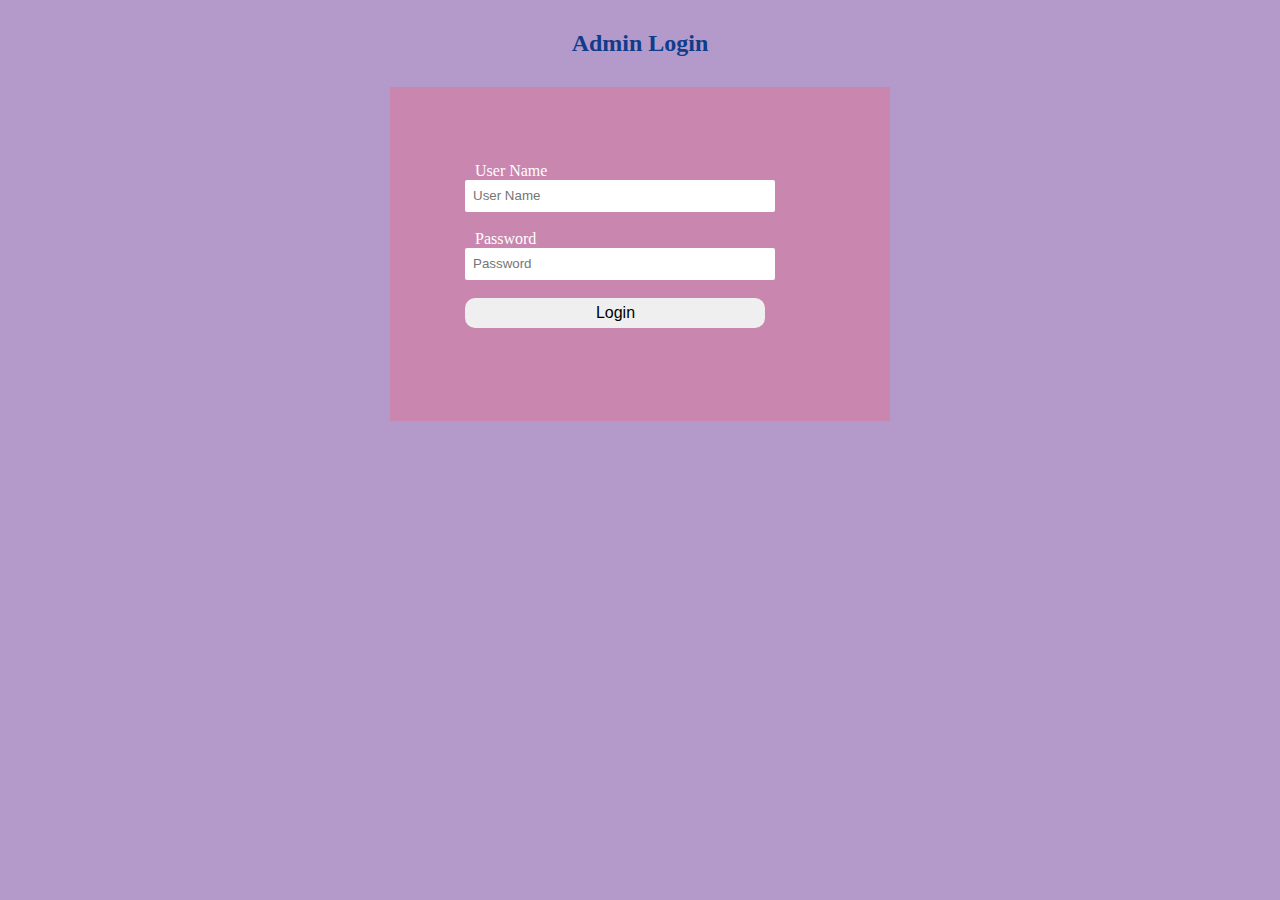
<file: login.html>
<!DOCTYPE html>
<html>
    <head>
        <title>Kitchen Story</title>
        <script>
            function myFunction()
            {
                var un = document.forms["myForm"]["Uname"].value;
                var pw = document.forms["myForm"]["Pass"].value;
                if(un=="bhavya" && pw=="1179")
                {
                    
                    window.location.href="index.html";
             
                
                }
                else
                {
                    alert("Invalid UserName and Password");
                }
            }
        </script>

        <style>
            body{
                background:rgb(179, 154, 202);;

            }
            .div1
            {
                width: 350px;
                margin:auto;
                margin:10 0 0 450px;
                overflow: hidden;
                padding: 75px;
                background:#c986af;
            }

            h2{
                text-align: center;
                padding: 10px;
                color: #113c8a;
            }
            label{
                color: white;
                padding-left: 10px;
            }
            .inputText
            {
                width: 300px;
                height: 30px;
                border: none;
                border-radius: 2px;
                padding-left: 8px;
            }
            #logButton
            {
                width: 300px;
                height: 30px;
                border: none;
                border-radius: 10px;
                padding-left: 7px;
                color: black;
                font-size: 16px;
            }
        </style>
    </head>
    <body>
        <h2> Admin Login </h2>
        <div class="div1">
            <form name="myForm" method="post">
                <label>User Name</label>
                <input type="text" name="Uname" class="inputText" placeholder="User Name">
                <br><br>
                <label>Password</label>
                <input type="password" name="pass" class="inputText" placeholder="Password">
                <br><br>
                <a href= "index.html" </a>
                    
                <input type="button" name="log" id="logButton" value="Login" onclick="myFunctionn()">
                <br><br>
            </form>
    
        </div>
    
    </body>
</html>
</file>
